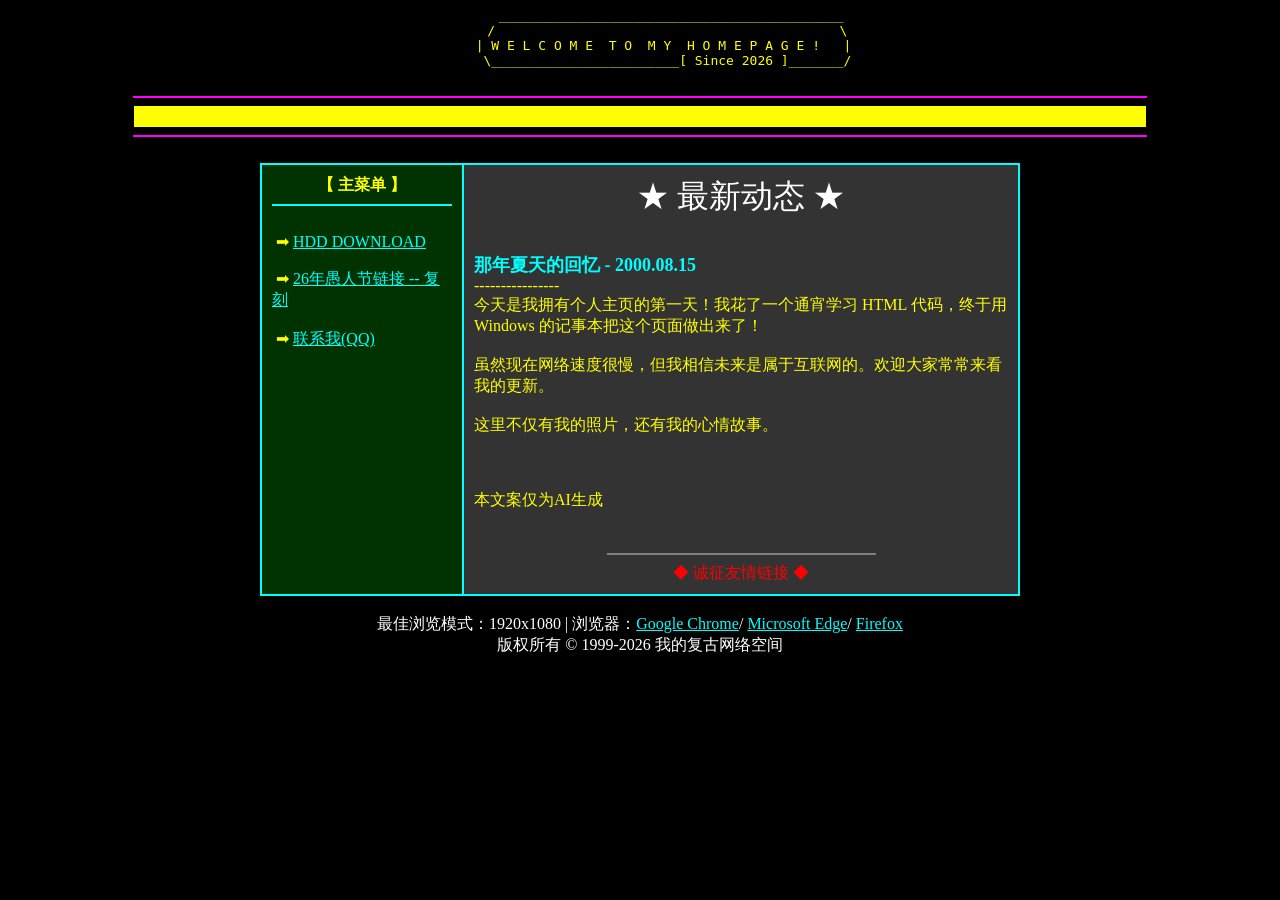
<file: index.html>
<!DOCTYPE HTML PUBLIC "-//W3C//DTD HTML 4.01 Transitional//EN">
<html>
<head>
<meta http-equiv="Content-Type" content="text/html; charset=UTF-8">
<title>★ [站长] 的个人秘密花园 ★ - 欢迎光临！</title>
<style>
    /* 模拟消失的 <blink> 标签 */
    blink { animation: blinker 1s linear infinite; }
    @keyframes blinker { 50% { opacity: 0; } }
    /* 强制使用宋体增加复古感 */
    body, table, td, font { font-family: "SimSun", "宋体", serif; }
</style>
</head>

<body bgcolor="#000000" text="#FFFF00" link="#00FFFF" vlink="#00FF00" alink="#FF0000">

<style>
    blink { animation: blinker 1s linear infinite; }
    @keyframes blinker { 50% { opacity: 0; } }
</style>

<center>
    <pre>
        ____________________________________________
       /                                            \
      | W E L C O M E  T O  M Y  H O M E P A G E !   |
       \________________________[ Since 2026 ]_______/
    </pre>
    
    <hr width="80%" color="#FF00FF">
    
    <marquee bgcolor="#FFFF00" color="#000000" width="80%" scrollamount="3">
        <b>[公告] 欢迎光临我的主页！本站正在建设中，欢迎在留言板留言！</b>
    </marquee>
    
    <hr width="80%" color="#FF00FF">
</center>

<br>

<table border="1" cellpadding="10" cellspacing="0" width="760" align="center" bordercolor="#00FFFF">
    <tr>
        <td valign="top" width="180" bgcolor="#003300">
            <center>
                <b>【 主菜单 】</b>
                <hr color="#00FFFF" noshade>
            </center>
            
            <font size="3">
                <br>
                &nbsp;➡ <a href="https://xiaye6783.github.io/hdd/">HDD DOWNLOAD</a>
                <br><br>
                &nbsp;➡ <a href="https://xiaye6783.github.io/special/">26年愚人节链接 -- 复刻</a>
                <br><br>
                &nbsp;➡ <a href="https://qm.qq.com/q/bprZD93Q1q">联系我(QQ)</a>
                <br><br>
            </font>
            
        <td valign="top" bgcolor="#333333">
            <center>
                <font size="6" color="#FFFFFF">★ 最新动态 ★</font>
                <br><br>
            </center>
            
            <p>
                <font size="4" color="#00FFFF"><b>那年夏天的回忆 - 2000.08.15</b></font><br>
                ----------------<br>
                <font size="3">
                    今天是我拥有个人主页的第一天！我花了一个通宵学习 HTML 代码，终于用 Windows 的记事本把这个页面做出来了！
                    <br><br>
                    虽然现在网络速度很慢，但我相信未来是属于互联网的。欢迎大家常常来看我的更新。
                    <br><br>
                    这里不仅有我的照片，还有我的心情故事。
                    <br><br>
                    <br><br>
                    本文案仅为AI生成
                </font>
            </p>
            
            <br>
            <center>
                <hr width="50%" noshade>
                <blink><font size="3" color="#FF0000">◆ 诚征友情链接 ◆</font></blink>
            </center>
        </td>
    </tr>
</table>

<br>

<center>
    <font size="3" color="#FFFFFF">
        最佳浏览模式：1920x1080 | 浏览器：<a href="https://www.google.com/intl/zh-CN/chrome/" class="aero-button">Google Chrome</a>/ <a href="https://www.microsoft.com/zh-cn/edge/download" class="aero-button">Microsoft Edge</a>/ <a href="https://www.firefox.com/" class="aero-button">Firefox</a><br>
        版权所有 &copy; 1999-2026 我的复古网络空间
    </font>
</center>

</body>
</html>
</file>
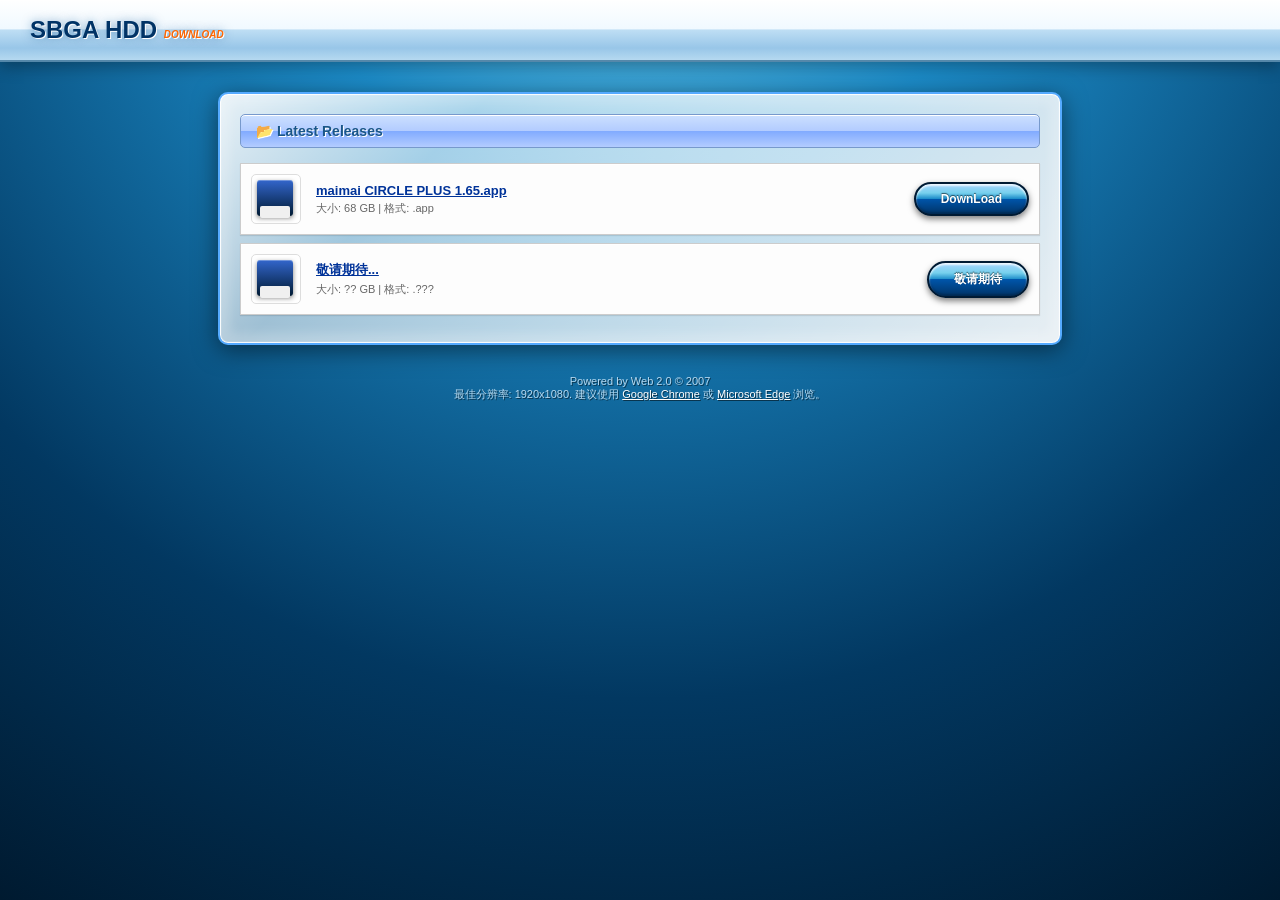
<file: hdd/index.html>
<!DOCTYPE html>
<html lang="zh-CN">
<head>
    <meta charset="UTF-8">
    <title>SBGA HDD Download ｜ Frutiger Aero</title>
    <style>
        /* --- 核心：Frutiger Aero 背景 (天空、极光、自然) --- */
        body, html {
            margin: 0;
            padding: 0;
            height: 100%;
            /* 经典的 Vista 风格蓝绿放射性渐变 */
            background: #0b5ea1;
            background: radial-gradient(circle at 50% -20%, #76d0ed 0%, #1c8cc9 30%, #023861 70%, #001a30 100%);
            background-attachment: fixed;
            /* 字体必须是 Tahoma，字号要小，模拟当时的显示效果 */
            font-family: Tahoma, Verdana, Arial, sans-serif;
            font-size: 12px;
            color: #333;
        }

        /* --- CSS 手绘：全局水滴/泡泡装饰 --- */
        body::before {
            content: "";
            position: fixed;
            top: 10%; left: 5%; width: 150px; height: 150px;
            background: rgba(255, 255, 255, 0.1);
            border-radius: 50%;
            box-shadow: inset 10px 10px 20px rgba(255,255,255,0.2), inset -10px -10px 30px rgba(0,0,0,0.1), 0 0 50px rgba(255,255,255,0.1);
            z-index: -1;
        }

        /* --- 顶部标题栏：极致高光塑料质感 --- */
        .aero-header {
            /* 极其复杂的渐变：上半部分高光，下半部分深色，模拟反光 */
            background: linear-gradient(180deg, 
                #ffffff 0%, 
                #f0f9ff 48%, 
                #bedef4 50%, 
                #98c6e8 80%, 
                #b5d9f0 100%);
            height: 60px;
            border-bottom: 2px solid #5588aa;
            /* 强烈的投影和内发光 */
            box-shadow: 0 5px 15px rgba(0,0,0,0.3), inset 0 1px 0 #fff;
            display: flex;
            align-items: center;
            padding: 0 30px;
        }

        .aero-header h1 {
            margin: 0;
            font-family: "Trebuchet MS", sans-serif;
            font-size: 24px;
            color: #003366;
            /* 英文字体的玻璃反光文字效果 */
            text-shadow: 1px 1px 0px #fff, 0 0 10px rgba(11, 83, 148, 0.5);
            font-weight: bold;
        }

        /* --- 主容器：固定宽度 800px (IE7时代的经典尺寸) --- */
        .container {
            width: 800px;
            margin: 30px auto;
            /* 极其夸张的磨砂玻璃/塑料面板 */
            background: linear-gradient(135deg, 
                rgba(255, 255, 255, 0.9) 0%, 
                rgba(255, 255, 255, 0.6) 25%, 
                rgba(255, 255, 255, 0.9) 100%);
            border: 2px solid #55aaff;
            border-radius: 10px; /* 那个年代圆角不用太大 */
            padding: 20px;
            box-shadow: 0 5px 25px rgba(0, 0, 0, 0.5), inset 0 0 1px 1px #fff, inset 0 0 10px 10px rgba(255,255,255,0.2);
            /* 去除了 backdrop-filter 以确保兼容性，完全用渐变模拟玻璃 */
        }

        .window-title {
            font-size: 14px;
            font-weight: bold;
            color: #1a5688;
            /* 经典的 Windows Title Bar 蓝色渐变 */
            background: linear-gradient(180deg, #cce0ff 0%, #b3ccff 49%, #80aaff 50%, #b3ccff 100%);
            border: 1px solid #7799cc;
            border-radius: 5px;
            padding: 8px 15px;
            margin-bottom: 15px;
            box-shadow: inset 0 1px 0 #fff;
            text-shadow: 1px 1px 0px #fff;
        }

        /* --- 下载项目列表：完全排除了扁平风格 --- */
        .download-list {
            list-style: none;
            padding: 0;
            margin: 0;
        }

        .download-item {
            display: flex;
            align-items: center;
            background: #fdfdfd;
            border: 1px solid #cccccc;
            margin-bottom: 8px;
            padding: 10px;
            box-shadow: 0 1px 1px rgba(0,0,0,0.1), inset 0 1px 0 #fff;
            position: relative;
        }

        .download-item:hover {
            border-color: #99bbdd;
            /* 鼠标悬停时的蓝色经典淡蓝高光效果 */
            background: linear-gradient(180deg, #eef6ff 0%, #cce0ff 49%, #b3ccff 50%, #eef6ff 100%);
            z-index: 1; /* 确保悬停时边框置顶 */
        }

        /* --- CSS 手绘：极致拟物化图标 (Skeuomorphic Icons) --- */
        .file-icon {
            width: 48px;
            height: 48px;
            margin-right: 15px;
            background: #fff;
            border-radius: 5px;
            border: 1px solid #ddd;
            box-shadow: inset 0 1px 0 #fff;
            position: relative;
            overflow: hidden;
        }

        /* 磁盘图标 (Save) - 完全使用 CSS 手绘 */
        .file-icon-disk::after {
            content: "";
            position: absolute;
            top: 5px; left: 5px; width: 36px; height: 36px;
            background: #003366;
            background: linear-gradient(180deg, #3366cc 0%, #001a33 100%);
            border-radius: 3px;
            box-shadow: 0 2px 5px rgba(0,0,0,0.5), inset 0 1px 0 rgba(255,255,255,0.3);
        }

        /* 磁盘上的白色区域 */
        .file-icon-disk::before {
            content: "";
            position: absolute;
            bottom: 5px; left: 8px; width: 30px; height: 12px;
            background: #f0f0f0;
            border-radius: 2px;
            z-index: 2;
        }

        /* 文件夹图标 - 完全使用 CSS 手绘 */
        .file-icon-folder {
            background: #ffd966;
            background: linear-gradient(180deg, #ffd966 0%, #ff8c00 100%);
            border-color: #ff8c00;
            border-radius: 3px;
            box-shadow: 0 2px 5px rgba(0,0,0,0.5), inset 0 1px 0 rgba(255,255,255,0.5);
        }

        /* 极致果冻图标 (例如软件图标) - 完全使用 CSS 手绘 */
        .file-icon-jelly {
            background: #fff;
            border-radius: 50%; /* 圆形果冻泡泡 */
            box-shadow: 0 3px 6px rgba(0,0,0,0.3), inset 0 1px 0 #fff;
        }

        .file-icon-jelly::after {
            content: "";
            position: absolute;
            top: 2px; left: 5px; width: 36px; height: 36px;
            background: #fff;
            border-radius: 50%;
            /* 极致高光：制造水滴感 */
            background: linear-gradient(180deg, rgba(255,255,255,0.9) 0%, rgba(255,255,255,0) 40%, rgba(255,255,255,0.1) 70%, rgba(255,255,255,0.5) 100%);
            filter: blur(1px);
        }

        /* 文件文本部分 */
        .item-text {
            flex-grow: 1;
        }

        .item-text h2 {
            margin: 0 0 3px 0;
            font-size: 13px;
            font-weight: bold;
            color: #003399;
            text-decoration: underline;
            cursor: pointer;
        }

        .item-text p {
            margin: 0;
            font-size: 11px;
            color: #666;
        }

        /* --- 极致胶囊型果冻按钮 (The Orb Button) --- */
        .aero-button {
            display: inline-block;
            text-decoration: none;
            color: #fff;
            font-weight: bold;
            font-size: 12px;
            padding: 8px 25px;
            border-radius: 30px; /* 极致胶囊形状 */
            
            /* 极致复杂的渐变：上半部分强烈高光，下半部分深色截断 */
            background: linear-gradient(180deg, 
                #a8d5ff 0%, 
                #76d0ed 30%, 
                #1c8cc9 49%, 
                #0055aa 50%, 
                #003366 100%);
            border: 2px solid #001a33;
            /* 强烈的投影和内发光（制造 bevel 效果） */
            box-shadow: 0 3px 6px rgba(0,0,0,0.5), inset 0 2px 2px rgba(255,255,255,0.8), inset 0 -2px 2px rgba(0,0,0,0.2);
            text-shadow: 0 -1px 1px rgba(0,0,0,0.6); /* 英文字体阴影 */
            cursor: pointer;
            transition: transform 0.1s ease;
            position: relative;
        }

        .aero-button:hover {
            transform: scale(1.03); /* 鼠标悬停时的放大效果 */
            background: linear-gradient(180deg, 
                #cce0ff 0%, 
                #ade1f3 30%, 
                #268bf0 49%, 
                #0077ee 50%, 
                #0055aa 100%);
            box-shadow: 0 5px 15px rgba(0,0,0,0.6), inset 0 2px 2px rgba(255,255,255,0.9);
            color: #ffffcc;
        }

        .aero-button:active {
            transform: translateY(2px);
            background: linear-gradient(180deg, #001a33 0%, #003366 30%, #1c8cc9 50%, #76d0ed 100%);
            box-shadow: inset 0 3px 5px rgba(0,0,0,0.8);
        }

        /* --- 底部版权信息 --- */
        .footer {
            text-align: center;
            margin-top: 30px;
            padding-bottom: 30px;
            font-size: 11px;
            color: #b5d9f0;
            text-shadow: 1px 1px 0px rgba(0,0,0,0.5);
        }
        
        .footer a {
            color: #fff;
            text-decoration: underline;
        }
    </style>
</head>
<body>

    <div class="aero-header">
        <h1>SBGA HDD <span style="font-size:10px; color:#ff6600; font-style:italic;">DOWNLOAD</span></h1>
    </div>

    <div class="container">
        <div class="window-title">📂 Latest Releases</div>

        <ul class="download-list">
            <li class="download-item">
                <div class="file-icon file-icon-disk"></div> <div class="item-text">
                    <h2>maimai CIRCLE PLUS 1.65.app</h2>
                    <p>大小: 68 GB | 格式: .app</p>
                </div>
                <a href="https://pixeldrain.com/l/gPQFyBWu" class="aero-button">DownLoad</a>
            </li>

            <li class="download-item">
                <div class="file-icon file-icon-disk"></div> <div class="item-text">
                    <h2>敬请期待...</h2>
                    <p>大小: ?? GB | 格式: .???</p>
                </div>
                <a href="#" class="aero-button">敬请期待</a>
            </li>
        </ul>
    </div>

    <div class="footer">
        Powered by Web 2.0 &copy; 2007 <br>
        最佳分辨率: 1920x1080. 建议使用 <a href="https://www.google.com/intl/zh-CN/chrome/">Google Chrome</a> 或 <a href="https://www.microsoft.com/zh-cn/edge/download">Microsoft Edge</a> 浏览。
    </div>

</body>
</html>
</file>
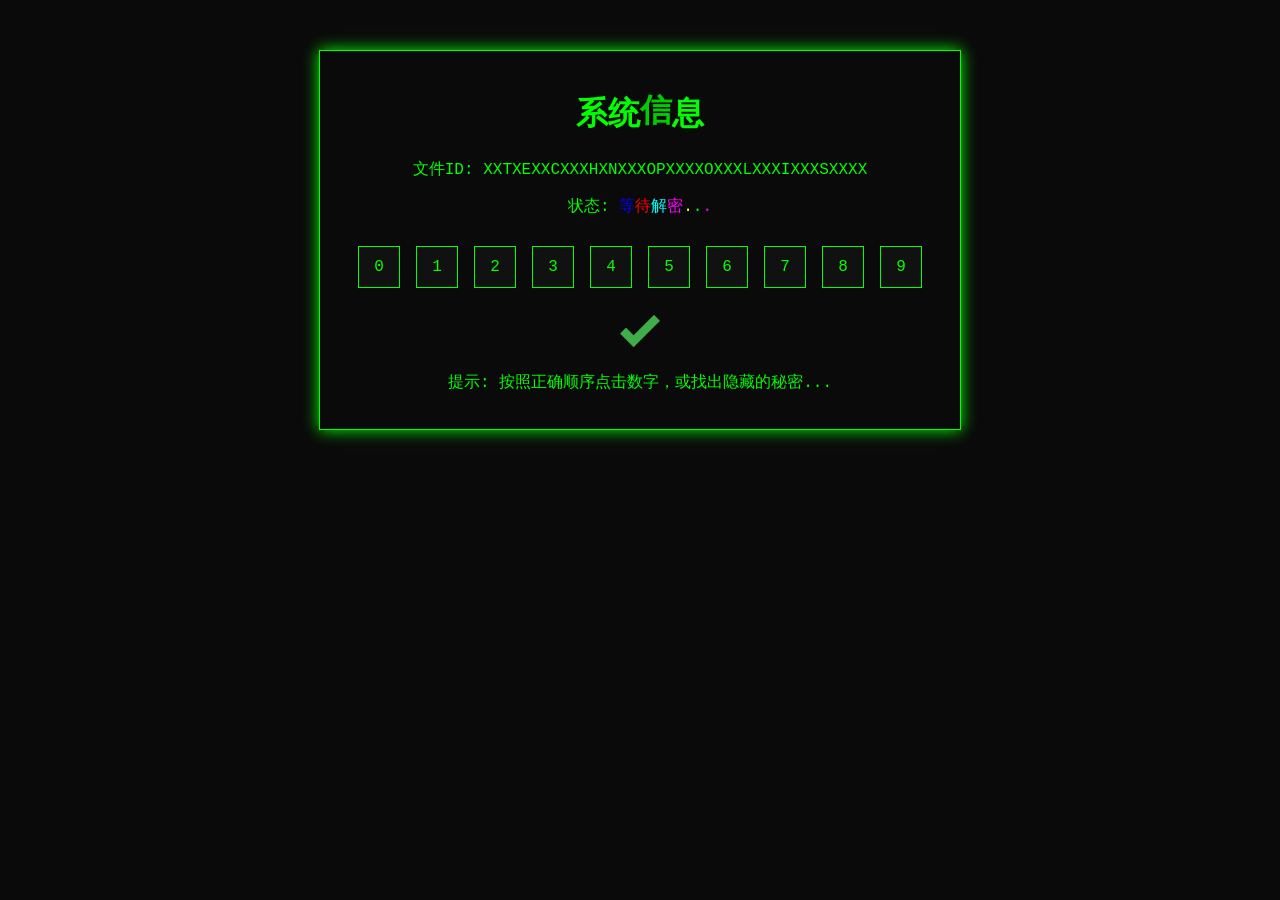
<file: special/index.html>
<!DOCTYPE html>
<html lang="zh-CN">
<head>
    <meta charset="UTF-8">
    <!-- 关键：添加 viewport 元标签以实现响应式设计 -->
    <meta name="viewport" content="width=device-width, initial-scale=1.0">
    <title>绝密文件解密终端</title>
    <link rel="stylesheet" href="style.css">
</head>
<body>
    <div id="terminal">
        <h1 id="title">系统<span id="xi-char">信</span>息</h1>
        <p>文件ID: <span id="file-id-text">XXTXEXXCXXXHXNXXXOPXXXXOXXXLXXXIXXXSXXXX</span></p>
        <p>状态: <span id="status">等待解密...</span></p>
        
        <div id="decrypt-area">
            <span class="clue" data-value="0">0</span>
            <span class="clue" data-value="1">1</span>
            <span class="clue" data-value="2">2</span>
            <span class="clue" data-value="3">3</span>
            <span class="clue" data-value="4">4</span>
            <span class="clue" data-value="5">5</span>
            <span class="clue" data-value="6">6</span>
            <span class="clue" data-value="7">7</span>
            <span class="clue" data-value="8">8</span>
            <span class="clue" data-value="9">9</span>
        </div>
        <div id="secret-clue-area">
            <img src="icon.png" alt="线索" class="clue-img" data-value="secret_click">
        </div>
        <p>提示: 按照正确顺序点击数字，或找出隐藏的秘密... <button id="toggle-x-btn">去掉X</button></p>
    </div>

    <script src="script.js"></script>
</body>
</html>
</file>
<file: special/style.css>
/* style.css */

/* 1. 添加 viewport 元标签 (重要!) */
/* 这个标签必须在 HTML 的 <head> 部分，确保浏览器按设备宽度渲染 */
/* <meta name="viewport" content="width=device-width, initial-scale=1.0"> */


/* 2. 基础桌面端样式 */
body {
    background-color: #0a0a0a;
    color: #00ff00; /* 主要文字颜色 */
    font-family: 'Courier New', monospace;
    text-align: center;
    padding: 50px 20px; /* 增加左右内边距，防止文字贴边 */
    margin: 0; /* 清除默认边距 */
}

#terminal {
    max-width: 600px;
    margin: 0 auto;
    padding: 20px;
    border: 1px solid #00ff00;
    box-shadow: 0 0 15px #00ff00;
}

/* 为 "信" 字设置特殊的颜色和样式 */
#xi-char {
    color: #00dc00ec; /* 设置为偏深绿色 */
    display: inline-block; /* 确保它是块级元素，可以控制其大小和对齐 */
    vertical-align: middle; /* 垂直居中对齐 */
    transform: translateY(-5px); /* 微调位置，向上移动5像素 */
}

/* 移除空规则集，避免 VS Code 警告 */
#title {
    font-size: 2em; /* 设置标题大小 */
}

/* 修复数字按钮框的问题 */
#decrypt-area {
    white-space: nowrap;
    overflow-x: auto;
    padding: 10px 0;
    display: flex; /* 使用 flex 布局，确保按钮对齐 */
    justify-content: center; /* 水平居中 */
    gap: 10px; /* 设置按钮之间的间距 */
    /* 在小屏幕上，允许换行 */
    flex-wrap: wrap;
}

.clue {
    display: inline-block;
    width: 35px;
    height: 35px;
    line-height: 35px;
    margin: 3px;
    background-color: #111;
    border: 1px solid #00ff00;
    cursor: pointer;
    transition: all 0.3s ease;
    text-align: center;
    font-size: 16px;
    /* 在小屏幕上，确保按钮足够大，易于点击 */
    min-width: 40px;
    min-height: 40px;
    line-height: 40px;
}

.clue:hover {
    background-color: #00ff00;
    color: #000;
}

#secret-clue-area {
    margin-top: 10px;
}

.clue-img {
    width: 40px;
    height: 40px;
    cursor: pointer;
    margin: 0 5px;
    border-radius: 5px;
    display: inline-block;
}

#toggle-x-btn {
    background-color: #111;
    color: #00ff00;
    border: 1px solid #00ff00;
    cursor: pointer;
    padding: 2px 8px;
    font-family: inherit;
    font-size: 14px;
    margin-left: 10px;
}

#toggle-x-btn:hover {
    background-color: #00ff00;
    color: #000;
}

.rainbow-text span {
    transition: color 0.5s ease-in-out;
}


/* 3. 响应式设计 - 针对中等和小屏幕设备 */
@media screen and (max-width: 768px) {
    /* 调整整体页面内边距 */
    body {
        padding: 20px 10px; /* 减小内边距 */
        font-size: 14px; /* 可选：稍微调整基础字体大小 */
    }

    /* 调整终端容器的内边距 */
    #terminal {
        padding: 15px; /* 减小内边距 */
        margin: 10px; /* 确保容器不会贴边 */
    }

    /* 调整标题大小 */
    #title {
        font-size: 1.8em; /* 在中等屏幕上稍小 */
    }

    /* 调整提示文字大小和边距 */
    #terminal p {
        font-size: 14px; /* 确保文字在小屏幕上可读 */
        margin: 10px 0; /* 调整段落间距 */
    }

    /* 调整按钮大小，使其在小屏幕上更大更易点击 */
    .clue {
        width: 40px;   /* 增大按钮宽度 */
        height: 40px;  /* 增大按钮高度 */
        line-height: 40px; /* 调整行高 */
        font-size: 18px; /* 增大按钮文字 */
    }

    /* 调整线索区域的边距 */
    #secret-clue-area {
        margin-top: 15px;
    }

    /* 调整按钮大小 */
    #toggle-x-btn {
        font-size: 13px; /* 在小屏幕上调整按钮文字大小 */
        padding: 4px 10px; /* 调整按钮内边距 */
    }
}

/* 4. 针对非常小的屏幕 (如旧款手机) */
@media screen and (max-width: 480px) {
    body {
        padding: 10px 5px; /* 进一步减小内边距 */
        font-size: 12px; /* 可选：进一步调整基础字体大小 */
    }

    #terminal {
        padding: 10px; /* 进一步减小内边距 */
    }

    #title {
        font-size: 1.5em; /* 在小屏幕上更小 */
    }

    #terminal p {
        font-size: 13px; /* 确保文字在小屏幕上可读 */
    }

    .clue {
        width: 35px;   /* 可以适当减小按钮宽度以适应屏幕 */
        height: 35px;
        line-height: 35px;
        font-size: 16px; /* 保持文字大小 */
        margin: 2px; /* 减小按钮间距 */
    }

    #toggle-x-btn {
        font-size: 12px; /* 在小屏幕上调整按钮文字大小 */
        padding: 3px 8px; /* 调整按钮内边距 */
    }

    /* 确保按钮区域在极小屏幕上也能滚动 */
    #decrypt-area {
        gap: 5px; /* 减小按钮间距 */
    }
}
</file>
